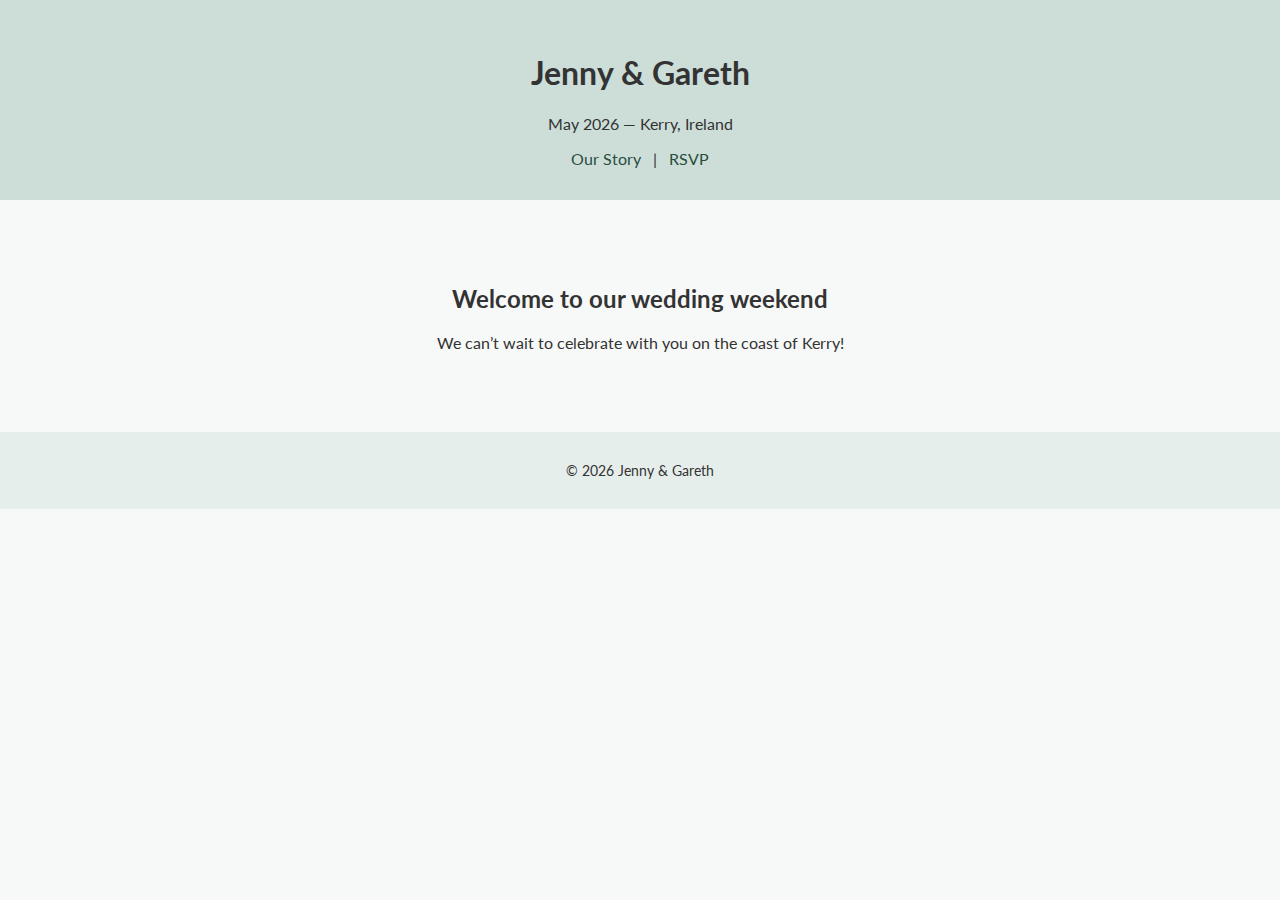
<file: index.html>
<!DOCTYPE html>
<html lang="en">
<head>
  <meta charset="UTF-8">
  <meta name="viewport" content="width=device-width, initial-scale=1.0">
  <meta name="description" content="Welcome to Jenny and Gareth's Wedding - May 2026 in Kerry, Ireland">
  <meta property="og:title" content="Jenny & Gareth | Our Wedding">
  <meta property="og:description" content="Join us for our wedding celebration in Kerry, Ireland - May 2026">
  <meta property="og:type" content="website">
  <meta property="og:url" content="https://jennyandgareth.ie">
  <title>Jenny & Gareth | Our Wedding</title>
  <link rel="stylesheet" href="style.css">
  <link rel="preconnect" href="https://fonts.gstatic.com">
  <link href="https://fonts.googleapis.com/css2?family=Lato:wght@400;700&display=swap" rel="stylesheet">
</head>
<body>
  <header>
    <h1>Jenny & Gareth</h1>
    <p>May 2026 — Kerry, Ireland</p>
    <nav>
      <a href="about.html">Our Story</a> |
      <a href="rsvp.html">RSVP</a>
    </nav>
  </header>
  <main>
    <section class="hero">
      <h2>Welcome to our wedding weekend</h2>
      <p>We can’t wait to celebrate with you on the coast of Kerry!</p>
    </section>
  </main>
  <footer>
    <p>© 2026 Jenny & Gareth</p>
  </footer>
</body>
</html>
</file>
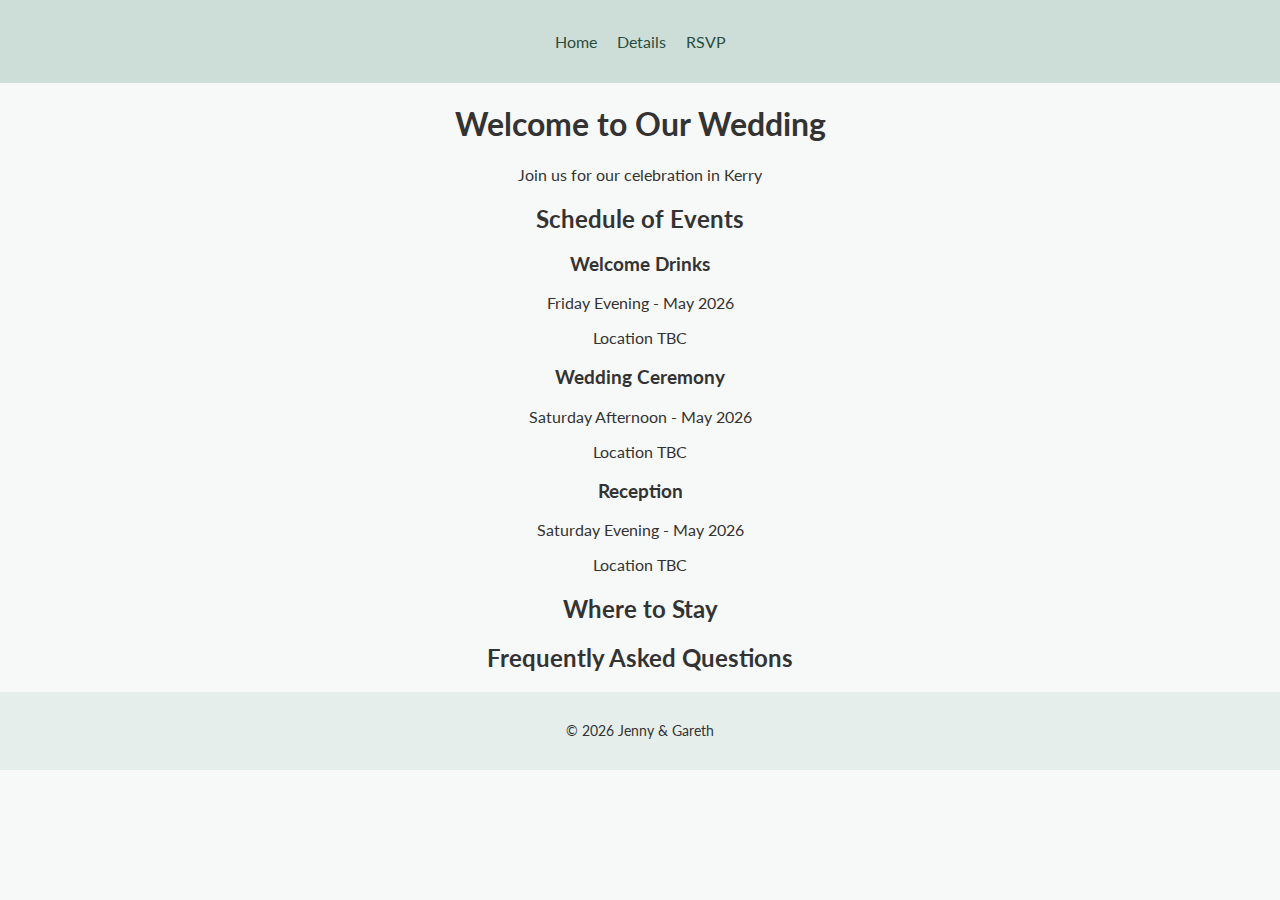
<file: details.html>
<!DOCTYPE html>
<html lang="en">
<head>
  <meta charset="UTF-8">
  <meta name="viewport" content="width=device-width, initial-scale=1.0">
  <meta name="description" content="All the details for Jenny and Gareth's Wedding - May 2026 in Kerry, Ireland">
  <title>Wedding Details | Jenny & Gareth</title>
  <link rel="stylesheet" href="style.css">
  <link rel="preconnect" href="https://fonts.gstatic.com">
  <link href="https://fonts.googleapis.com/css2?family=Lato:wght@400;700&display=swap" rel="stylesheet">
</head>
<body class="details-page">
  <header>
    <nav class="main-nav">
      <a href="index.html">Home</a>
      <a href="details.html" class="active">Details</a>
      <a href="rsvp.html">RSVP</a>
    </nav>
  </header>

  <main>
    <section id="welcome" class="full-width-section">
      <h1>Welcome to Our Wedding</h1>
      <p>Join us for our celebration in Kerry</p>
    </section>

    <section id="schedule" class="content-section">
      <h2>Schedule of Events</h2>
      <div class="timeline">
        <div class="event">
          <h3>Welcome Drinks</h3>
          <p>Friday Evening - May 2026</p>
          <p>Location TBC</p>
        </div>
        <div class="event">
          <h3>Wedding Ceremony</h3>
          <p>Saturday Afternoon - May 2026</p>
          <p>Location TBC</p>
        </div>
        <div class="event">
          <h3>Reception</h3>
          <p>Saturday Evening - May 2026</p>
          <p>Location TBC</p>
        </div>
      </div>
    </section>

    <section id="accommodation" class="content-section">
      <h2>Where to Stay</h2>
      <div class="accommodation-options">
        <!-- Accommodation details will be added here -->
      </div>
    </section>

    <section id="faq" class="content-section">
      <h2>Frequently Asked Questions</h2>
      <div class="faq-grid">
        <!-- FAQs will be added here -->
      </div>
    </section>
  </main>

  <footer>
    <p>© 2026 Jenny & Gareth</p>
  </footer>
</body>
</html>
</file>
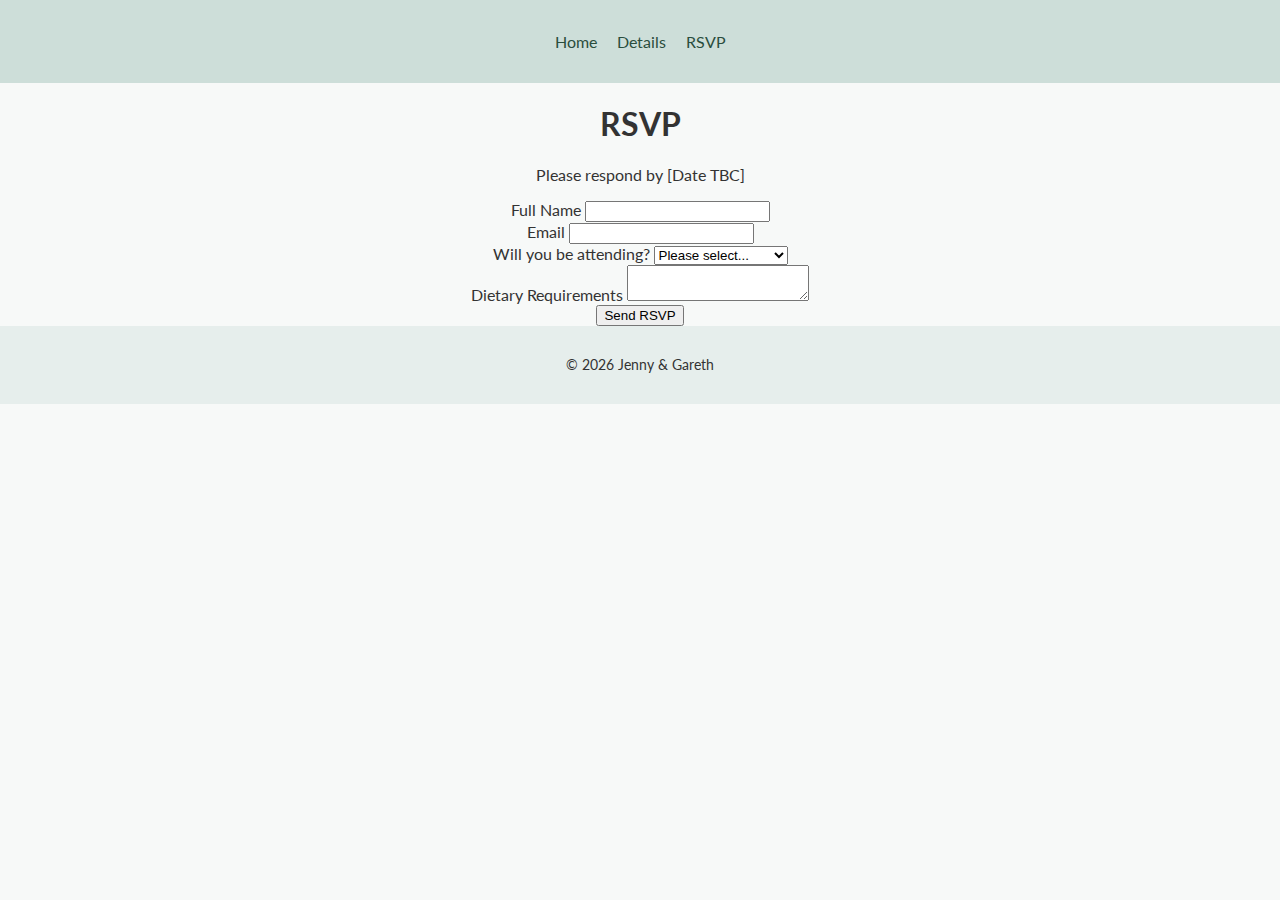
<file: rsvp.html>
<!DOCTYPE html>
<html lang="en">
<head>
  <meta charset="UTF-8">
  <meta name="viewport" content="width=device-width, initial-scale=1.0">
  <meta name="description" content="RSVP for Jenny and Gareth's Wedding - May 2026">
  <title>RSVP | Jenny & Gareth</title>
  <link rel="stylesheet" href="style.css">
  <link rel="preconnect" href="https://fonts.gstatic.com">
  <link href="https://fonts.googleapis.com/css2?family=Lato:wght@400;700&display=swap" rel="stylesheet">
</head>
<body class="rsvp-page">
  <header>
    <nav class="main-nav">
      <a href="index.html">Home</a>
      <a href="details.html">Details</a>
      <a href="rsvp.html" class="active">RSVP</a>
    </nav>
  </header>

  <main>
    <section class="rsvp-container">
      <h1>RSVP</h1>
      <p>Please respond by [Date TBC]</p>
      
      <form id="rsvp-form" class="rsvp-form">
        <!-- Form will be enhanced with proper backend integration -->
        <div class="form-group">
          <label for="guest-name">Full Name</label>
          <input type="text" id="guest-name" name="guest-name" required>
        </div>

        <div class="form-group">
          <label for="email">Email</label>
          <input type="email" id="email" name="email" required>
        </div>

        <div class="form-group">
          <label for="attending">Will you be attending?</label>
          <select id="attending" name="attending" required>
            <option value="">Please select...</option>
            <option value="yes">Joyfully Accept</option>
            <option value="no">Regretfully Decline</option>
          </select>
        </div>

        <div class="form-group">
          <label for="dietary">Dietary Requirements</label>
          <textarea id="dietary" name="dietary"></textarea>
        </div>

        <button type="submit" class="submit-button">Send RSVP</button>
      </form>
    </section>
  </main>

  <footer>
    <p>© 2026 Jenny & Gareth</p>
  </footer>
</body>
</html>
</file>
<file: style.css>
body {
  margin: 0;
  font-family: 'Lato', sans-serif;
  background: #f7f9f8;
  color: #333;
  text-align: center;
}
header {
  background: #cdded9;
  padding: 2rem 1rem;
}
nav a {
  color: #2a4d3d;
  text-decoration: none;
  margin: 0 0.5rem;
}
.hero {
  padding: 4rem 1rem;
}
footer {
  background: #e6eeec;
  padding: 1rem;
  font-size: 0.9em;
}
</file>
